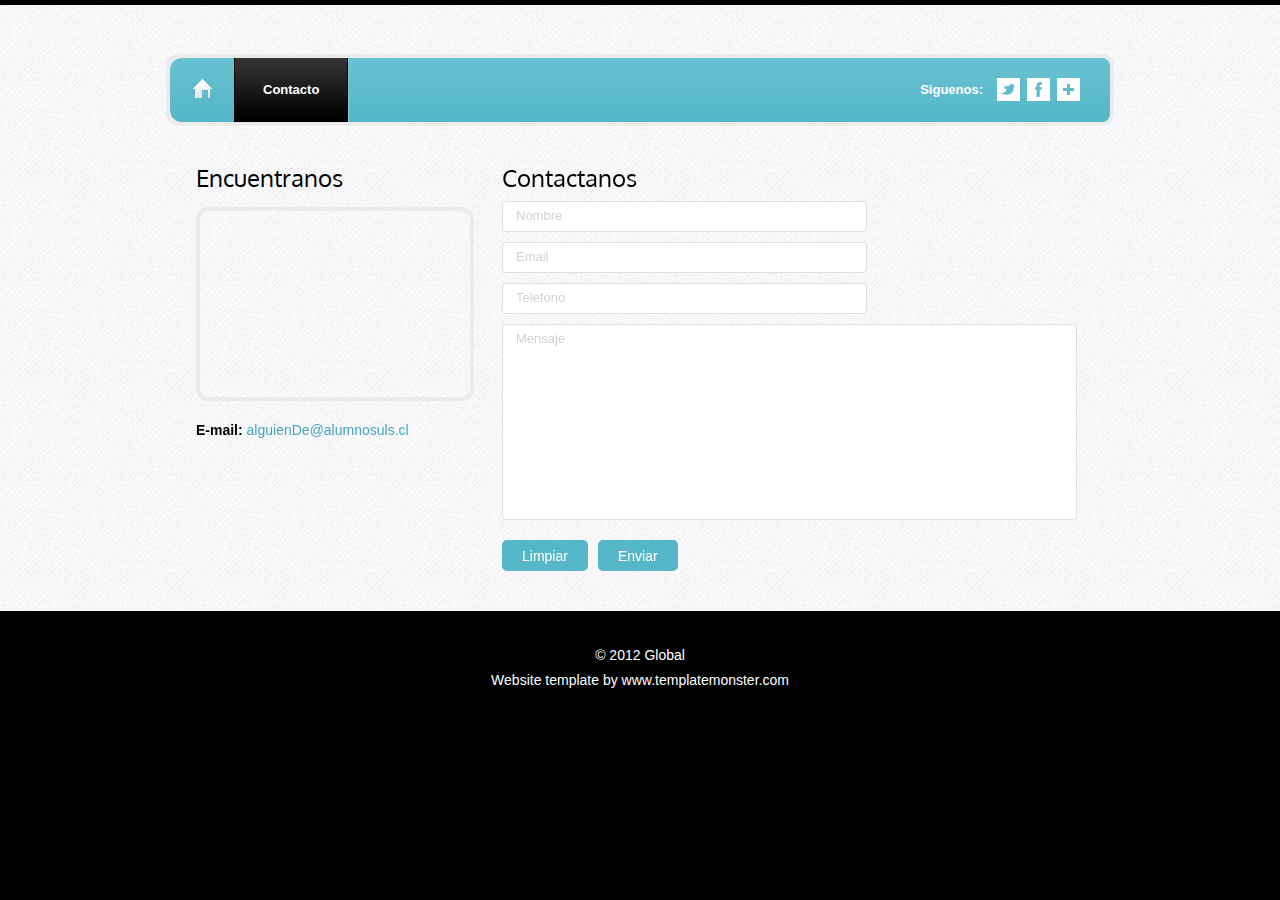
<file: contacts.html>
<!DOCTYPE html>
<html lang="en">
<head>
    <title>Contacto</title>
    <meta charset="utf-8">
    <link rel="stylesheet" type="text/css" media="screen" href="css/reset.css">
    <link rel="stylesheet" type="text/css" media="screen" href="css/style.css">
    <link rel="stylesheet" type="text/css" media="screen" href="css/grid_12.css">
    <link href='http://fonts.googleapis.com/css?family=Condiment' rel='stylesheet' type='text/css'>
    <link href='http://fonts.googleapis.com/css?family=Oxygen' rel='stylesheet' type='text/css'>
    <script src="js/jquery-1.7.min.js"></script>
    <script src="js/jquery.easing.1.3.js"></script>
	<!--[if lt IE 8]>
       <div style=' clear: both; text-align:center; position: relative;'>
         <a href="http://windows.microsoft.com/en-US/internet-explorer/products/ie/home?ocid=ie6_countdown_bannercode">
           <img src="http://storage.ie6countdown.com/assets/100/images/banners/warning_bar_0000_us.jpg" border="0" height="42" width="820" alt="You are using an outdated browser. For a faster, safer browsing experience, upgrade for free today." />
        </a>
      </div>
    <![endif]-->
    <!--[if lt IE 9]>
   		<script type="text/javascript" src="js/html5.js"></script>
    	<link rel="stylesheet" type="text/css" media="screen" href="css/ie.css">
	<![endif]-->
</head>
<body>
  <div class="main">
  <!--==============================header=================================-->
    <header>
        <h1><a href="index.html"><!--img src="images/" alt=""--></a></h1>
        <!--div class="form-search">
            <form id="form-search">
				<input type="hidden" id="direccion_ok" value=0 >
				<input type="hidden" id="latitud_direccion" name= "latitud">
				<input type="hidden" id="longitud_direccion" name= "longitud">
				<input type="hidden" name="es_farmacia" id="es_farmacia_2" value="1">
				<input name="direccion_buscada" id="direccion_buscada" type="text" value="Buscar aqui..." 
				onBlur="if(this.value=='') this.value='Buscar aqui...';this.style.border='0px solid black'; " 
				onFocus="if(this.value =='Buscar aqui...' ) this.value='';this.style.border='2px solid black';" />
                <a onclick="rescatarCoordenadasDireccion()" class="search_button"></a>
			</form>
        </div-->   
        <div class="clear"></div>    
        <nav class="box-shadow">
            <div>
                <ul class="menu">
                    <li class="home-page"><a href="index.html"><span></span></a></li>
                    <li class="current"><a href="contacts.html">Contacto</a></li>
                </ul>
                <div class="social-icons">
                    <span>Siguenos:</span>
                    <a href="#" class="icon-3"></a>
                    <a href="http://www.facebook.com/" class="icon-2"></a>
                    <a href="#" class="icon-1"></a>
                </div>
                <div class="clear"></div>
            </div>
        </nav>
    </header>   
  <!--==============================content================================-->
    <section id="content">
        <div class="container_12">	
          <div class="grid_12">
            <div class="wrap pad-3">
                <div class="block-5">
                    <h3 class="p5">Encuentranos</h3>
                    <div class="map img-border">
                      <iframe src="https://www.google.cl/maps/place/Universidad+de+La+Serena/@-29.913889,-71.241389,17z/data=!3m1!4b1!4m2!3m1!1s0x9691c856e4ccc0ff:0xf59c3b5e35ae159d"></iframe>
                    </div>
                    <dl>
                        <dd><span>E-mail: </span><a href="#" class="link">alguienDe@alumnosuls.cl</a></dd>
                    </dl> 
                </div>
                <div class="block-6">
                    <h3>Contactanos</h3>
                    <form id="form" method="post" >
                      <fieldset>
                        <label><input type="text" value="Nombre" onBlur="if(this.value=='') this.value='Nombre'" onFocus="if(this.value =='Nombre' ) this.value=''"></label>
                        <label><input type="text" value="Email" onBlur="if(this.value=='') this.value='Email'" onFocus="if(this.value =='Email' ) this.value=''"></label>
                        <label><input type="text" value="Telefono" onBlur="if(this.value=='') this.value='Telefono'" onFocus="if(this.value =='Telefono' ) this.value=''"></label>
                        <label><textarea onBlur="if(this.value==''){this.value='Mensaje'}" onFocus="if(this.value=='Mensaje'){this.value=''}">Mensaje</textarea></label>
                        <div class="btns"><a href="#" class="button">Limpiar</a><a href="#" class="button" onClick="document.getElementById('form').submit()">Enviar</a></div>
                      </fieldset>  
                    </form> 
                </div>
            </div>
          </div>
          <div class="clear"></div>
        </div>
    </section> 
  </div>    
<!--==============================footer=================================-->
    <footer>
        <p>© 2012 Global</p>
        <p>Website template by <a href="http://www.templatemonster.com/" target="_blank" rel="nofollow">www.templatemonster.com</a></p>
    </footer>	    
</body>
</html>
</file>
<file: css/style.css>
/* Global properties ======================================================== */
html, body {width:100%; padding:0; margin:0}
body {font:14px/25px Arial, Helvetica, sans-serif;color:#000000;min-width:960px;background:#000000}
.ic {border:0;float:right;background:#fff;color:#f00;width:50%;line-height:10px;font-size:10px;margin:-220% 0 0 0;overflow:hidden;padding:0}
.main {width:100%; background:url(../images/main.jpg) center 0 repeat; border-top:#000000 5px solid}
/***********************************************************************/
a {text-decoration:none; cursor:pointer}
a:hover {text-decoration:none}

a.button {background:#55b7c8; font-size:14px; line-height:20px; color:#fff; display:inline-block; padding:6px 20px 5px 20px; border-radius:5px; box-shadow:0 1px 1px #fff}
a.button:hover {background:#131313}

a.link {text-decoration:none; cursor:pointer; color:#44a7bb}
a.link:hover {text-decoration:underline}

.color-1 {color:#fff}
a.color-1:hover {text-decoration:underline}

.font-3 {font-size:17px; line-height:33px; color:#292929}

h2 {font-size:34px; line-height:45px; color:#000; font-weight:normal; font-family:'Oxygen', sans-serif; letter-spacing:1px}
h3 {font-size:24px; line-height:30px; color:#000; font-weight:normal; font-family:'Oxygen', sans-serif}
h3 strong {font-weight:normal; display:block; margin-top:-5px}

ul {margin:0; padding:0;list-style-image:none}
ul.list-1 li {padding:10px 0 0 17px; line-height:25px; background:url(../images/marker.gif) 0 20px no-repeat}
ul.list-1 li a {font-size:14px; color:#000; line-height:25px}
ul.list-1 li a:hover {color:#44a7bb}

/******************************************************************/
.clear {clear:both; line-height:0; font-size:0; width:100%}
.wrapper {width:100%; overflow:hidden; position:relative}
.wrap {overflow:hidden; position:relative}
.extra-wrap {overflow:hidden}
.fleft {float:left}
.fright {float:right}
.img-indent {float:left; margin:7px 0 0 0}	
.img-indent-2 {float:left; margin:4px 26px 0 0}	
.last {margin-right:0 !important}
.img-radius {border-radius:4px}

.box-shadow {box-shadow:0 1px 1px #fff}

.top-1 {margin-top:12px}
.top-2 {margin-top:43px}
.top-3 {margin-top:33px}
.top-4 {margin-top:0}
.top-5 {margin-top:0}

.left-1 {margin-left:13px}

.bot-0 {padding-bottom:0 !important; margin-bottom:0 !important}
.bot-1 {margin-bottom:0}
.bot-2 {margin-bottom:0}

.pad-0 {padding:22px 26px 23px 26px}
.pad-1 {padding:30px 26px 40px 26px}
.pad-2 {padding:0 26px}
.pad-3 {padding:37px 26px 40px 26px}

.p0 {padding-bottom:8px}
.p1 {padding-bottom:25px}
.p2 {padding-bottom:12px}
.p3 {padding-bottom:17px}
.p4 {padding-bottom:18px !important}
.p5 {padding-bottom:14px}
.p6 {padding-bottom:10px}


/*********************************header*************************************/
header {width:960px; margin:0 auto; z-index:101}

h1 {margin:27px 0 0 23px; display:inline-block; z-index:100}

.form-search {float:right; margin:60px 39px 0 0; border:#d9d9db 1px solid; background:#fff; border-radius:4px}
#form-search input {width:186px; height:18px; font-family:Arial, Helvetica, sans-serif; font-size:13px; background:transparent; border:none; color:#d2d2d2;  vertical-align:top; padding:5px 10px 5px 13px; display:inline-block; float:left; margin-right:4px}
.search_button {background:url(../images/search-button.png) 0 0 no-repeat; display:inline-block; vertical-align:top; float:left; width:26px; height:29px; margin:0 0 0 0}
.search_button:hover {background:url(../images/search-button.png) right 0 no-repeat}

.social-icons {overflow:hidden; text-align:right; padding:20px 30px 13px 0}
.social-icons span {display:inline-block; font-size:13px; line-height:17px; color:#fff; font-weight:bold; margin:3px 14px 0 0}
.social-icons a {display:inline-block; width:23px; height:23px; float:right}
.icon-1 {background:url(../images/icon-1.png) 0 0 no-repeat}
.icon-2 {background:url(../images/icon-2.png) 0 0 no-repeat; margin-left:7px}
.icon-3 {background:url(../images/icon-3.png) 0 0 no-repeat; margin-left:7px}
.social-icons a:hover {background-color:#000}

nav {z-index:100; border-radius:12px; background:#ebebec; margin:22px 6px 0 6px; padding:4px}
nav>div {background:url(../images/nav.jpg) 0 0 repeat-x #55b7c8; border-radius:12px 8px 8px 12px}
ul.menu {margin:0 1px 0 0;  border-right:#7acad7 1px solid; display:inline-block; float:left}
ul.menu li {float:left; line-height:17px; margin:0 0 0 0; background:url(../images/transp.png) 0 0 repeat; border-right:#53b2c3 1px solid; border-left:#82ceda 1px solid}
ul.menu li a {font-size:13px; line-height:17px; color:#fff; font-weight:bold; display:block; padding:23px 28px 24px 28px}
ul.menu li.home-page {display:inline-block; background:url(../images/transp.png) 0 0 repeat; border-radius:8px 0 0 8px; border:none !important}
ul.menu li:hover , ul.menu li.current {background:url(../images/current.jpg) 0 0 repeat-x #000000; border-right:#000000 1px solid; border-left:#000000 1px solid}
ul.menu li.home-page a {padding:21px 22px 24px 23px !important}
ul.menu li.home-page span {background:url(../images/home-page-img.png) 0 0 no-repeat; width:19px; height:19px; display:block}

/*********************************content*************************************/
#content {width:100%; margin:0 auto}

.border-1 {background:url(../images/border-1.gif) 0 bottom repeat-x}

.line-1 {background:url(../images/line.png) 0 bottom repeat-x; padding-bottom:29px; margin-bottom:24px}
.img-border {border:#ebebec 4px solid; border-radius:12px}

.block-1>div {float:left; width:278px; margin-right:27px}
.block-1>div h3 {margin-bottom:16px}
.block-1>div img {margin-bottom:12px}
.block-1>div a.button {margin:18px 0 0 0}

.aside {background:#f9f9fb; width:100%; padding:33px 0 60px 0}

.block-2>div {float:left; width:420px; margin-right:40px}

.block-3>div {float:left; width:278px; margin-right:27px; padding:37px 0 40px 0}

.box-1 {overflow:hidden; padding-bottom:10px}
.box-1>span {display:inline-block; width:50px; font-size:14px; line-height:25px; color:#44a7bb; font-weight:bold; float:left}

.block-4>div {float:left; width:208px; margin-right:18px}
.block-4>div img {margin-bottom:18px}

.block-5 {float:left; width:270px; margin-right:36px}
.block-6 {float:left; width:580px}
.block-7 {float:left; width:275px; margin-right:30px}

.block-8>div {float:left; width:278px; margin-right:27px}

.box-2 a {display:inline-block; float:left; margin-right:20px}

/****************************footer************************/
footer {width:100%; position:relative; overflow:hidden; text-align:center; padding:32px 0 45px 0}
footer p, footer a {color:#fff}
footer a:hover {text-decoration:underline}

/**********************form**********************/
.map {width:270px; height:186px}
.map iframe {width:270px; height:186px; border-radius:8px}
dl {margin:17px 0 0 0px}
dl dt {margin-bottom:10px}
dl dd span {font-weight:bold}
dl dd {}
dl dd a {}
dl dd a:hover {}
#form {margin:8px 0 0 0; width:575px}
#form input {border:#e0e0e1 1px solid; background:#fff;font:13px Arial, Helvetica, sans-serif;color:#d2d2d2;padding:5px 9px 7px 13px;outline:medium none;width:341px; height:17px; float:left; border-radius:4px}
#form textarea {border:#e0e0e1 1px solid; background:#fff;font:13px Arial, Helvetica, sans-serif;color:#d2d2d2; height:188px;outline:medium none;overflow:auto;padding:6px 0 0 13px;width:560px;resize:none;margin:0 0 0 0;float:left; border-radius:4px}
#form label {position:relative;overflow:hidden;display:block;min-height:41px}
.btns {text-align:left; padding-top:20px}
.btns a {display:inline-block; margin:0 10px 0 0px}
</file>
<file: css/grid_12.css>
.container_12{margin-left:auto;margin-right:auto;width:960px}
.grid_1,.grid_2,.grid_3,.grid_4,.grid_5,.grid_6,.grid_7,.grid_8,.grid_9,.grid_10,.grid_11,.grid_12{display:inline;float:left;position:relative;margin:0 10px}.alpha{margin-left:0}.omega{margin-right:0}.container_12 .grid_1{width:60px}.container_12 .grid_2{width:140px}.container_12 .grid_3{width:220px}.container_12 .grid_4{width:300px}.container_12 .grid_5{width:380px}.container_12 .grid_6 {width:460px}.container_12 .grid_7{width:540px}.container_12 .grid_8{width:620px}.container_12 .grid_9{width:700px}.container_12 .grid_10{width:780px}.container_12 .grid_11{width:860px}.container_12 .grid_12{width:940px}.container_12 .prefix_1{padding-left:80px}.container_12 .prefix_2{padding-left:160px}.container_12 .prefix_3{padding-left:240px}.container_12 .prefix_4{padding-left:320px}.container_12 .prefix_5{padding-left:400px}.container_12 .prefix_6{padding-left:480px}.container_12 .prefix_7{padding-left:560px}.container_12 .prefix_8{padding-left:640px}.container_12 .prefix_9{padding-left:720px}.container_12 .prefix_10{padding-left:800px}.container_12 .prefix_11{padding-left:880px}.container_12 .suffix_1{padding-right:80px}.container_12 .suffix_2{padding-right:160px}.container_12 .suffix_3{padding-right:240px}.container_12 .suffix_4{padding-right:320px}.container_12 .suffix_5{padding-right:400px}.container_12 .suffix_6{padding-right:480px}.container_12 .suffix_7{padding-right:560px}.container_12 .suffix_8{padding-right:640px}.container_12 .suffix_9{padding-right:720px}.container_12 .suffix_10{padding-right:800px}.container_12 .suffix_11{padding-right:880px}.container_12 .push_1{left:80px}.container_12 .push_2{left:160px}.container_12 .push_3{left:240px}.container_12 .push_4{left:320px}.container_12 .push_5{left:400px}.container_12 .push_6{left:480px}.container_12 .push_7{left:560px}.container_12 .push_8{left:640px}.container_12 .push_9{left:720px}.container_12 .push_10{left:800px}.container_12 .push_11{left:880px}.container_12 .pull_1{left:-80px}.container_12 .pull_2{left:-160px}.container_12 .pull_3{left:-240px}.container_12 .pull_4{left:-320px}.container_12 .pull_5{left:-400px}.container_12 .pull_6{left:-480px}.container_12 .pull_7{left:-560px}.container_12 .pull_8{left:-640px}.container_12 .pull_9{left:-720px}.container_12 .pull_10{left:-800px}.container_12 .pull_11{left:-880px}.clear {clear:both;display:block;overflow:hidden;visibility:hidden;width:0;height:0}.clearfix:after{clear:both;content:' ';display:block;font-size:0;line-height:0;visibility:hidden;width:0;height:0}.clearfix{display:inline-block}
* html .clearfix{height:1%}.clearfix{display:block}
</file>
<file: css/ie.css>
*+html{overflow:auto;}
nav, nav>div, ul.menu li.home-page, #slide, .box-shadow, .form-search, .img-border, a.button, #form input, #form textarea {behavior:url(js/PIE.htc); position:relative;}
.pagination {behavior:url(js/PIE.htc);}
</file>
